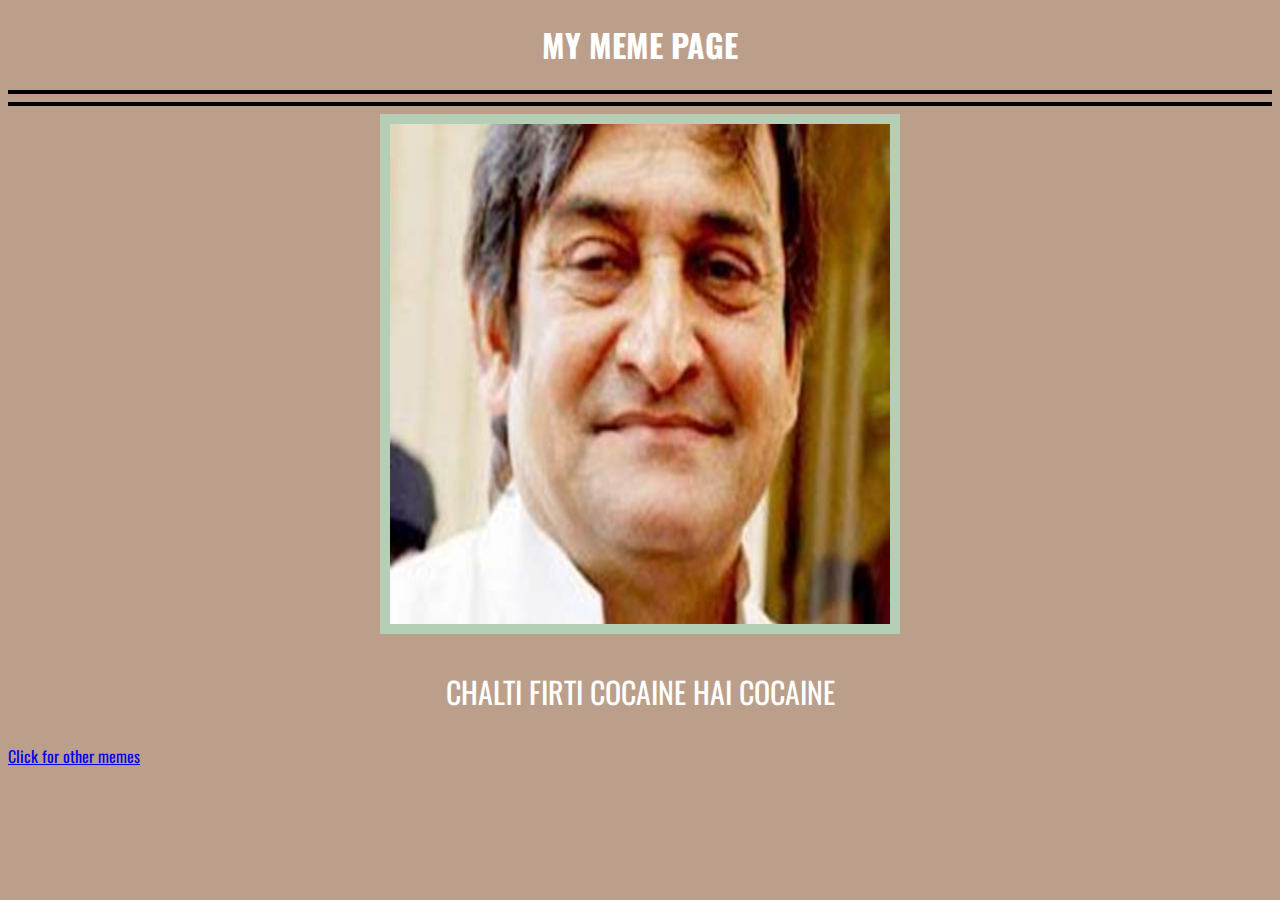
<file: index.html>
<!DOCTYPE html>
<html lang="en">
<head>
    <meta charset="UTF-8">
    <meta name="viewport" content="width=device-width, initial-scale=1.0">
    <title>Meme page</title>
    <link
    rel="stylesheet"
    href="./style.css"/>

<link rel="preconnect" href="https://fonts.googleapis.com">
<link rel="preconnect" href="https://fonts.gstatic.com" crossorigin>
<link href="https://fonts.googleapis.com/css2?family=Oswald:wght@200..700&display=swap" rel="stylesheet">

</head>

<body>
    <div id="head"><h1>MY MEME PAGE</h1></div>
    <hr style="border: 2px solid black;"/>
    <hr style="border: 2px solid black;"/>
    
    <div id="second">
        <img src="./assets/images/mahesh.jpg"  id="soundimage" alt="mahesh manjrekar" style="cursor: pointer;"/>
        <audio id="audio" src="./assets/audio/tenene.mp3"></audio>
        <p>Chalti firti cocaine hai cocaine</p>
    </div>
    <script>
        document.getElementById('soundimage').addEventListener('click',function(){
            document.getElementById('audio').play();
        });
    </script>
    <a href="./other.html">Click for other memes</a>
</body>
</html>
</file>
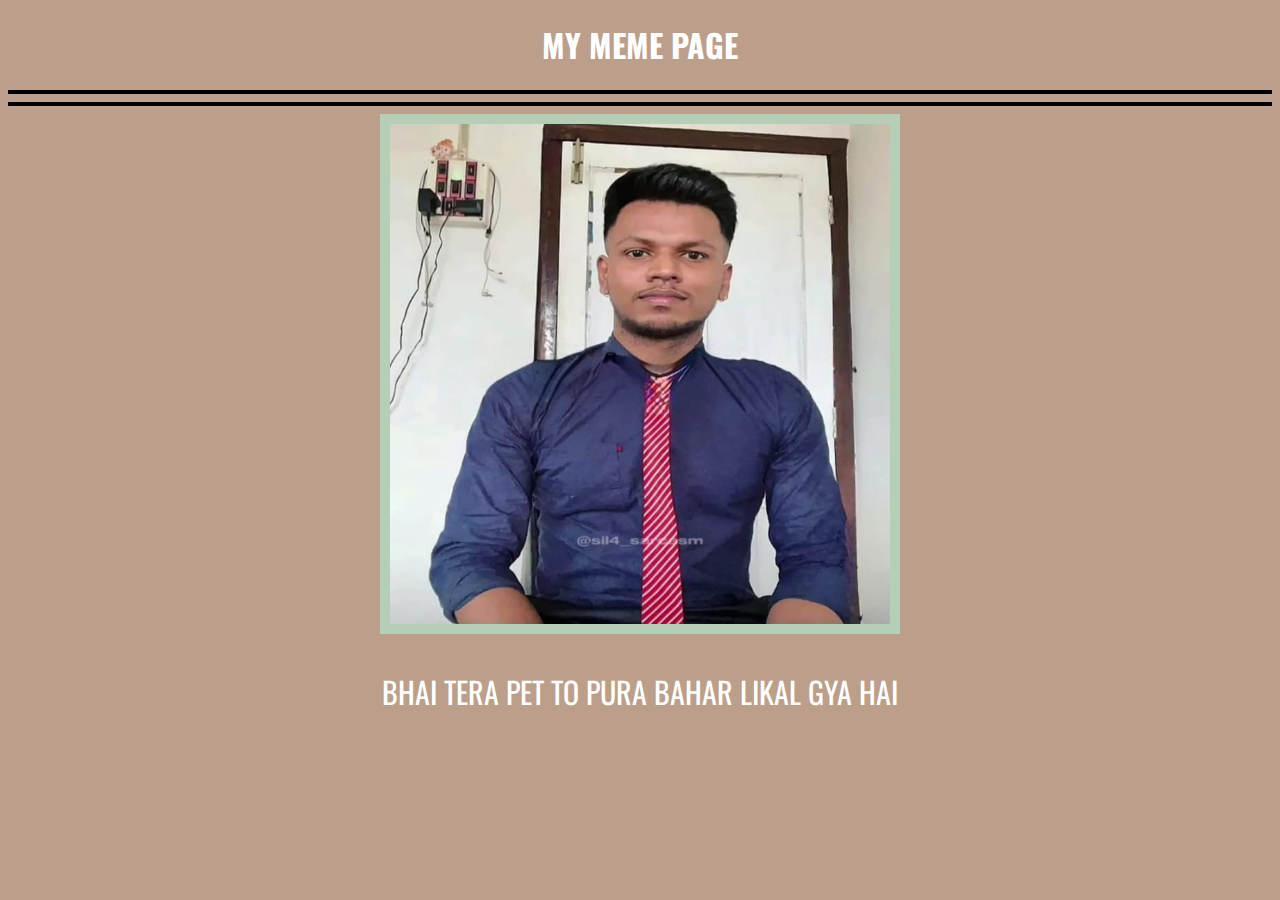
<file: other.html>
<!DOCTYPE html>
<html lang="en">
<head>
    <meta charset="UTF-8">
    <meta name="viewport" content="width=device-width, initial-scale=1.0">
    <title>BHAI CHARA</title>
    <link rel="stylesheet" href="./style.css"/>

<link rel="preconnect" href="https://fonts.googleapis.com">
<link rel="preconnect" href="https://fonts.gstatic.com" crossorigin>
<link href="https://fonts.googleapis.com/css2?family=Oswald:wght@200..700&display=swap" rel="stylesheet">
</head>
<body>
    <div id="head"><h1>MY MEME PAGE</h1></div>
    <hr style="border: 2px solid black;"/>
    <hr style="border: 2px solid black;"/>
    
    <div id="first">
        <img src="./assets/images/drink.jpg" alt="A man in suit"/>
        <p>Bhai tera pet to pura bahar likal gya hai</p>
    </div>
</body>
</html>
</file>
<file: style.css>
html{
    background-color: #BC9F8B;
    color: white;
    font-family: "Oswald", sans-serif;
}
#head{
    
}
h1{
    text-align: center;
}

p{
    font-size: 30px;
    text-transform: uppercase;
}

img{
    border: 10px solid #B5CFB7;
    height: 500px;
    width: 500px;
    margin: 0px 20px;
}

div{
    width: 50%;
    margin-left: 25%;
    text-align: center;
}
#first{
    margin-bottom: 50px;
}
</file>
